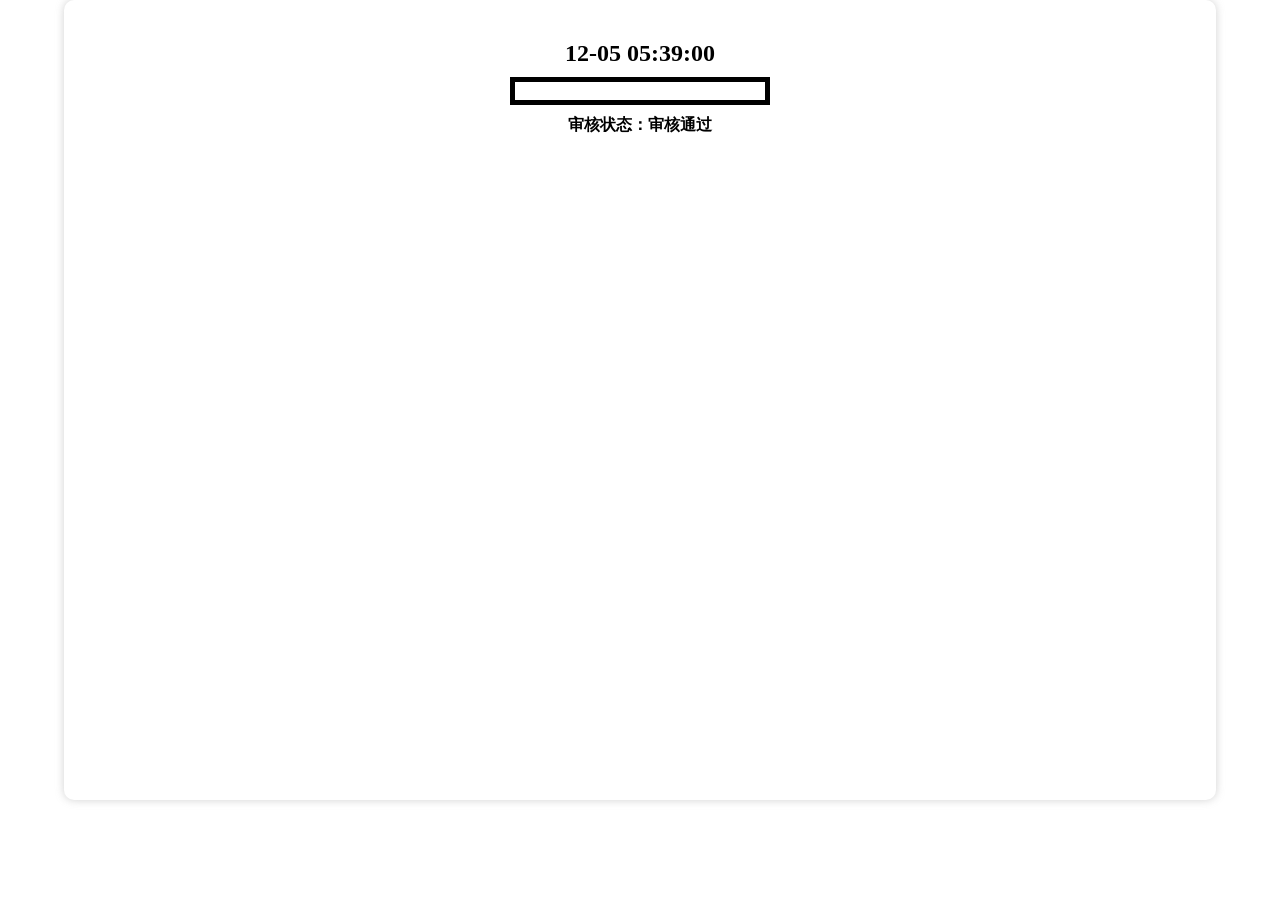
<file: qrcode.html>
<html>
<head>
    <meta charset="utf-8">
    <meta name="viewport" content="width=device-width, initial-scale=1, maximum-scale=1, user-scalable=no">
    <title>销假进校二维码</title>
    <script src="https://apps.bdimg.com/libs/jquery/1.7.2/jquery.min.js"></script>
    <!--<script type="text/javascript" src="./jkm/js/jquery.qrcode.min.js?v=1"></script>
-->
    <script type="text/javascript" src="https://static.runoob.com/assets/qrcode/qrcode.min.js"></script>
</head>
<style>
  * {
    margin: 0;
    padding: 0;

  }

  body:before {
    content: ' ';
    position: fixed;

    z-index: -1;
    top: 0;
    right: 0;
    bottom: 0;
    left: 0;
  }

  .phone_login_nav_1 dd {
    font-size: 26px;
    color: #004287;
    line-height: 60px;
  }

  body {
    background-color: #fff;
    padding: 0;
    margin: 0;
    font-family: "Microsoft YaHei";
  }

  ol, ul, li {
    padding-left: 0em;
    list-style: none
  }

  h2, h3, h4, ul, li, p {
    padding: 0;
    margin: 0;
  }

  input {
    outline: none;
  }

  html {
    padding: 0;
    margin: 0;
  }

  html, body {
    height: 100%
  }

  .banner img {
    width: 60%;
    height: auto;

  }

  .content-box {
    width: 90%;
    height: 800px;
    border-radius: 10px;
    box-shadow: 0 0 8px rgba(141, 141, 141, 0.4);
    background: #fff;
    margin: 0 auto;
    position: relative;
    top: -10px;
  }

  .top-title h3 {
    font-size: 1.3rem;
    color: #333;
    width: 60%;
    font-weight: normal;
    overflow: hidden;
    white-space: nowrap;
    text-overflow: ellipsis;
  }


  * {
    padding: 0;
    margin: 0
  }

  .body-content {
    text-align: center;
    margin: auto;
  }

  div {
    margin-top: 10px;
  }


  #div_ewm_p {
    border: solid 5px;
    padding: 4px;
  }

  #div_ewm_p.cx {
    border-color: #0000FF !important;
  }

  #div_ewm_p.jx {
    border-color: #4EB16E !important;
  }

  #div_yfx_button {
    border: solid 5px red;
    background: red;
    width: 150px;
    height: 43px;
    font-size: 20px;
  }

  #div_yfx_button.already {
    border: solid 5px #4EB16E;
    background: #4EB16E;
  }
</style>
<body class="blue-bg">
<div class="content-box">
    <div class="body-content" style="width: 260px">
        <div id="div_bt" style="font-size: 20px"></div>
        <div id="div_xm" style="font-weight: bold; font-size: 1rem;padding-top: 30px;"></div>
        <div id="div_bm" style="font-weight: bold; font-size: 1rem;"></div>
        <div id="div_timer" style="font-weight: bold; font-size: 1.5rem;"></div>
        <div id="div_ewm_p">
            <div id="div_ewm">
            </div>
        </div>

        <!--<div id="div_timer_time"  style="font-weight: bold; font-size: 2.5rem;"></div>-->
        <div id="div_yxsj" style="font-weight: bold; font-size: 1rem;color: red"></div>
        <div id="div_zt" style="font-weight: bold; font-size: 1rem;">审核状态：审核通过</div>


        <div id="div_yfx" style="font-weight: bold; font-size: 1rem; display: none">
            <button id='div_yfx_button'><i>已进校</i>
            </button>
        </div>

    </div>
</div>
<script type="text/javascript">
    Date.prototype.format = function (fmt) {
        var o = {
            'M+': this.getMonth() + 1, //月份
            'd+': this.getDate(), //日
            'h+': this.getHours(), //小时
            'm+': this.getMinutes(), //分
            's+': this.getSeconds(), //秒
            'q+': Math.floor((this.getMonth() + 3) / 3), //季度
            S: this.getMilliseconds(), //毫秒
        }
        if (/(y+)/.test(fmt)) {
            fmt = fmt.replace(
                RegExp.$1,
                (this.getFullYear() + '').substr(4 - RegExp.$1.length),
            )
        }
        for (var k in o) {
            if (new RegExp('(' + k + ')').test(fmt)) {
                fmt = fmt.replace(
                    RegExp.$1,
                    RegExp.$1.length === 1 ? o[k] : ('00' + o[k]).substr(('' + o[k]).length),
                )
            }
        }
        return fmt
    }

    setInterval(() => {
        document.getElementById('div_timer').innerText = new Date().format('MM-dd\t\t\thh:mm:ss')
    }, 1000)


    const params = new URLSearchParams(location.search)

    let qrColor
    if (params.get('isJx')) {
        $('#div_yfx').show()
        $('#div_bt').text('销假进校二维码')
        $('#div_ewm_p').addClass('jx')
        qrColor = '#4EB16E'
    }
    else {
        $('#div_bt').text('请假出校二维码')
        $('#div_ewm_p').addClass('cx')
        qrColor = '#4e6ab1'
    }

    $('#div_xm').text(params.get('name') + ' ' + params.get('id'))
    $('#div_bm').text(params.get('school'))

    function createQrCode(text, color) {
        new QRCode(document.getElementById('div_ewm'), {
            text: text,
            colorDark: color,
            width: 240,
            height: 240,
        })
    }

    const url = 'https://nya.fish/rick#123456789012345678901234567890qwertyuiop'
    $('#div_ewm').html(createQrCode(url, qrColor))

    const date = new Date()
    date.setMinutes(0)
    date.setHours(date.getHours() - 1)
    const startTime = date.format('yyyy-MM-dd hh:mm')
    date.setHours(date.getHours() + 2)
    const endTime = date.format('yyyy-MM-dd hh:mm')

    $('#div_yxsj').html('有效时间：' + startTime + '至' + endTime)

    $('#div_yfx_button').click(() => {
        if (confirm('确定要进校吗？')) {
            confirm('进校成功！')
            $('#div_yfx_button').addClass('already').attr('disabled', 'disabled')
        }
    })
</script>


</body>
</html>
</file>
